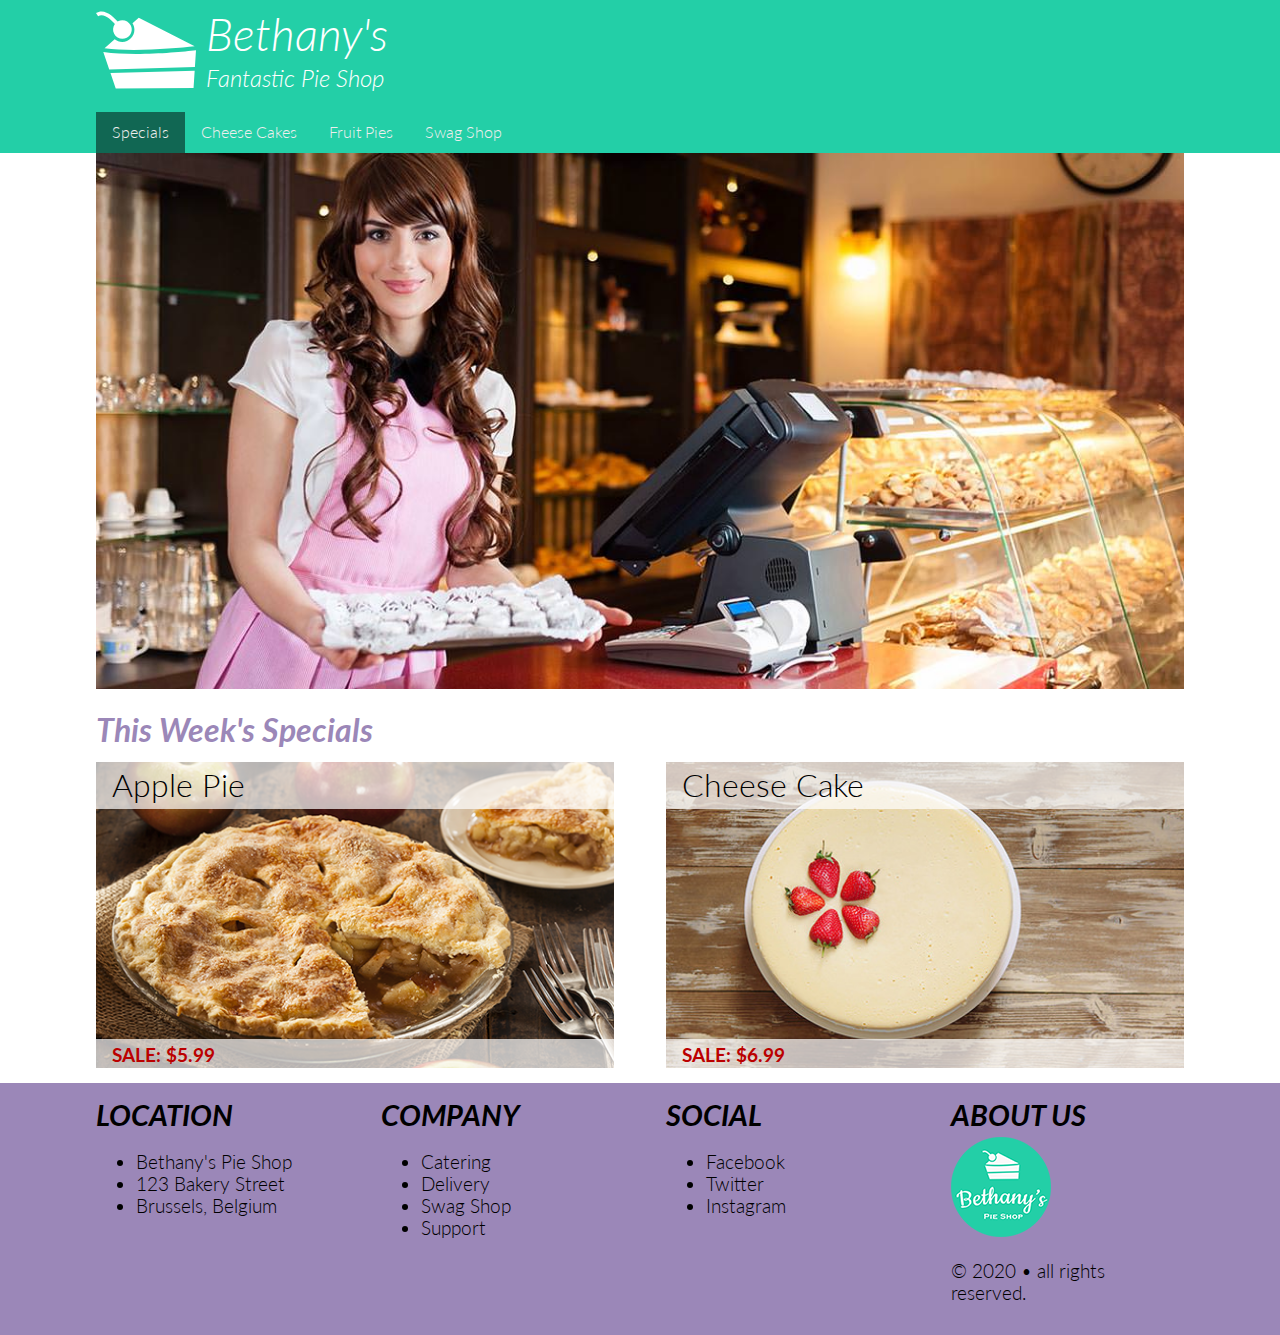
<file: creating-page-layouts/demo_2_sass/index.html>
<!doctype html>
<html lang="en">
<head>
    <meta charset="UTF-8">
    <meta name="viewport" content="width=device-width, initial-scale=1, maximum-scale=1">

    <link href="https://fonts.googleapis.com/css2?family=Lato:ital,wght@0,300;0,700;1,300&display=swap"
          rel="stylesheet">

    <link href="css/styles.css" rel="stylesheet">


    <title>Home | Bethany's Pie Shop</title>
</head>

<body>
<header>
    <div class="row limited">
        <section class="column small-12">
            <img src="images/logo.svg" alt="Bethany's Pie Shop Logo">
            <h1>Bethany's</h1>
            <h2>Fantastic Pie Shop</h2>
        </section>
    </div> <!-- end row -->
</header>

<nav class="clearfix">
    <div class="row limited">
        <button id="hamburgerBtn">&#9776;</button>
        <ul id="primaryNav">
            <li class="active"><a href="index.html">Specials</a></li>
            <li><a href="cheeseCakes.html">Cheese Cakes</a></li>
            <li><a href="fruitPies.html">Fruit Pies</a></li>
            <li><a href="#">Swag Shop</a></li>
        </ul>
    </div> <!-- end row -->
</nav>

<main class="clearfix">
    <div class="row limited">
        <section class="column small-12">
            <img src="images/hero.jpg" alt="Bethany at Work" width="1140" height="561">
        </section>
    </div><!-- end row -->

    <div class="row limited">
        <section class="column small-12">
            <h1>This Week's Specials</h1>
        </section>
    </div><!-- end row -->

    <div class="row limited">
        <section class="column small-12 medium-6 labeled">
            <h6>Apple Pie</h6>
            <img src="products/pie-apple.jpg" alt="apple pie">
            <p>SALE: $5.99</p>
        </section>
        <section class="column small-12 medium-6 labeled">
            <h6>Cheese Cake</h6>
            <img src="products/cake-plain.jpg" alt="apple pie">
            <p>SALE: $6.99</p>
        </section>
    </div><!-- end row -->


</main>

<footer class="clearfix">
    <div class="row limited">
        <section class="column small-12 medium-6 large-3">
            <h2>Location</h2>
            <ul>
                <li>Bethany's Pie Shop</li>
                <li>123 Bakery Street</li>
                <li>Brussels, Belgium</li>
            </ul>
        </section>
        <section class="column small-12 medium-6 large-3">
            <h2>Company</h2>
            <ul>
                <li>Catering</li>
                <li>Delivery</li>
                <li>Swag Shop</li>
                <li>Support</li>
            </ul>
        </section>
        <section class="column small-12 medium-6 large-3">
            <h2>Social</h2>
            <ul>
                <li>Facebook</li>
                <li>Twitter</li>
                <li>Instagram</li>
            </ul>
        </section>
        <section class="column small-12 medium-6 large-3">
            <h2>About Us</h2>
            <img src="images/logo2.png" alt="logo">
            <p>&copy; 2020 &bull; all rights reserved.</p>
        </section>
    </div> <!-- end row -->
</footer>

<script src="js/menuToggle.js"></script>

</body>
</html>
</file>
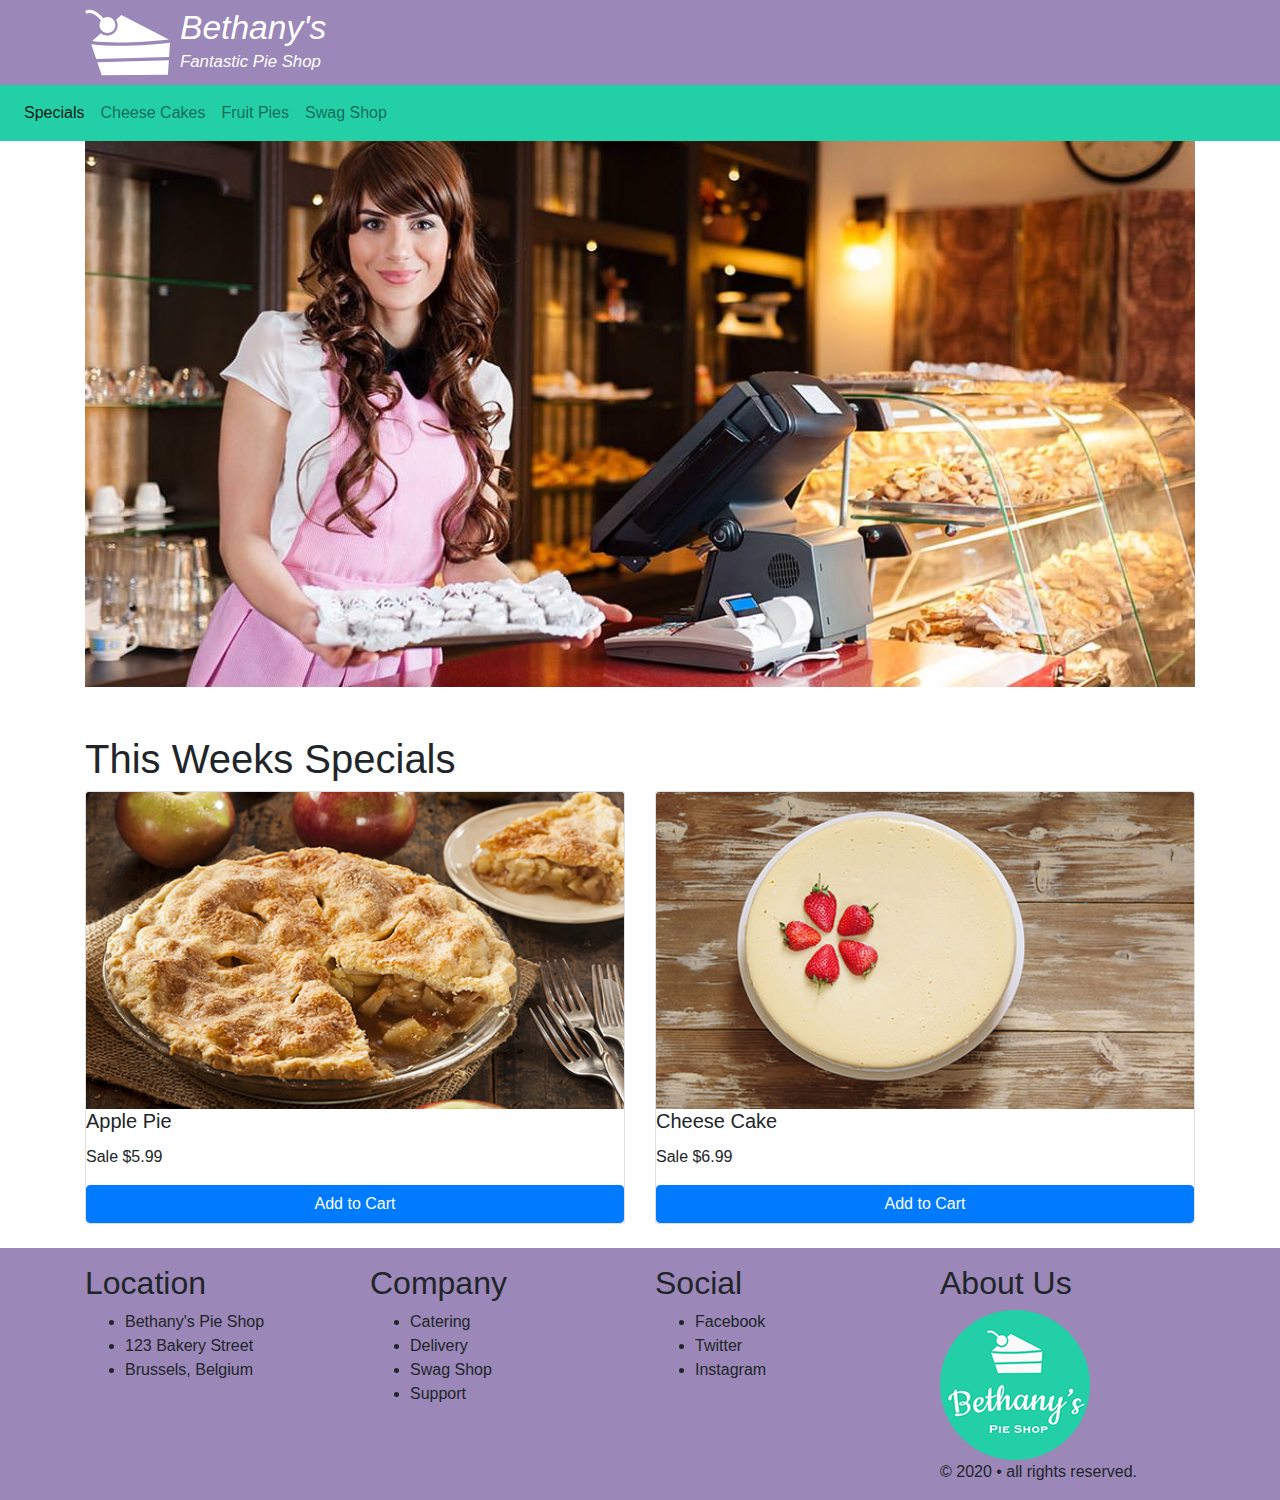
<file: creating-page-layouts/demo_3_bootstrap/index.html>
<!doctype html>
<html lang="en">
<head>
    <!-- Required meta tags -->
    <meta charset="utf-8">
    <meta name="viewport" content="width=device-width, initial-scale=1, shrink-to-fit=no">

    <!-- Bootstrap CSS -->
    <link rel="stylesheet"  href="css/bootstrap.min.css">
    <link rel="stylesheet"  href="css/mystyles.css">
    
    <title>BootStrap Pie Shop</title>
</head>
    
<body>
<header>
<div class="container">
    <div class="row">
        <div class="col-12">
            <img src="images/cake.svg" alt="Bethany's Pie Shop Logo">
            <h1>Bethany's</h1>
            <h2>Fantastic Pie Shop</h2>
        </div> <!-- end column -->
    </div> <!-- end row -->
</div> <!-- end container -->
</header>

      
<nav class="navbar navbar-expand-sm navbar-light bg-light">

  <button class="navbar-toggler" type="button" data-toggle="collapse" data-target="#navbarNav" aria-controls="navbarNav" aria-expanded="false" aria-label="Toggle navigation">
    <span class="navbar-toggler-icon"></span>
  </button>
  <div class="collapse navbar-collapse" id="navbarNav">
    <ul class="navbar-nav">
      <li class="nav-item active">
        <a class="nav-link" href="index.html">Specials</a>
      </li>
      <li class="nav-item">
        <a class="nav-link" href="#">Cheese Cakes</a>
      </li>
      <li class="nav-item">
        <a class="nav-link" href="fruitPie.html">Fruit Pies</a>
      </li>
      <li class="nav-item">
        <a class="nav-link" href="#">Swag Shop</a>
      </li>
    </ul>
  </div>
</nav>
      
      
<main>
    
<div class="container">
    <div class="row">
        <div class="col-12">
            <img src="images/hero.jpg" class="img-fluid">
        </div> <!-- end column -->
    </div> <!-- end row -->
</div> <!-- end container -->

    
    
<div class="container mt-5">
    <div class="row">
        <div class="col-12">
            <h1>This Weeks Specials</h1>
        </div> <!-- end column -->
    </div> <!-- end row -->
</div> <!-- end container -->

    
    
<div class="container">    
<div class="card-deck">
    <div class="card">
    <img src="products/pie-apple.jpg" class="card-img-top" alt="...">
        <h5 class="card-title">Apple Pie</h5>
        <p class="card-text">Sale $5.99</p>
        <a href="#" class="btn btn-primary">Add to Cart</a>
    </div><!-- end card -->
    
 <div class="card">
    <img src="products/cake-plain.jpg" class="card-img-top" alt="...">
        <h5 class="card-title">Cheese Cake</h5>
        <p class="card-text">Sale $6.99</p>
        <a href="#" class="btn btn-primary">Add to Cart</a>
  </div><!-- end card -->
</div> <!-- end card deck -->
</div> <!-- end container -->
    

    

    
    
    
    
    
    
    
    
    
    
    
    
    
    
    
    
    
    
</main>

<footer>
<div class="container mt-4 pt-3">
  <div class="row">
    <div class="col-12 col-md-6 col-xl-3">
        <h2>Location</h2>
        <ul>
        <li>Bethany's Pie Shop</li>
        <li>123 Bakery Street</li> 
        <li>Brussels, Belgium</li>
        </ul>
    </div> <!-- end column -->
      <div class="col-12 col-md-6 col-xl-3">
        <h2>Company</h2>
        <ul>
        <li>Catering</li>
        <li>Delivery</li> 
        <li>Swag Shop</li>
        <li>Support</li>
        </ul>
    </div> <!-- end column -->
      <div class="col-12 col-md-6 col-xl-3">
        <h2>Social</h2>
        <ul>
        <li>Facebook</li>
        <li>Twitter</li> 
        <li>Instagram</li>
        </ul>
    </div> <!-- end column -->
      <div class="col-12 col-md-6 col-xl-3">
        <h2>About Us</h2>
        <img src="images/bethanylogo.png" alt="logo">
        <p>&copy; 2020 &bull; all rights reserved.</p>
    </div> <!-- end column -->
  </div><!-- end row -->
</div><!-- end container -->
</footer>
    


<!-- jQuery first then Bootstrap JS -->
<script src="https://code.jquery.com/jquery-3.5.1.slim.min.js" integrity="sha256-4+XzXVhsDmqanXGHaHvgh1gMQKX40OUvDEBTu8JcmNs=" crossorigin="anonymous"></script>
<script src="js/bootstrap.bundle.min.js"></script>    
    
      </body>
</html>
</file>
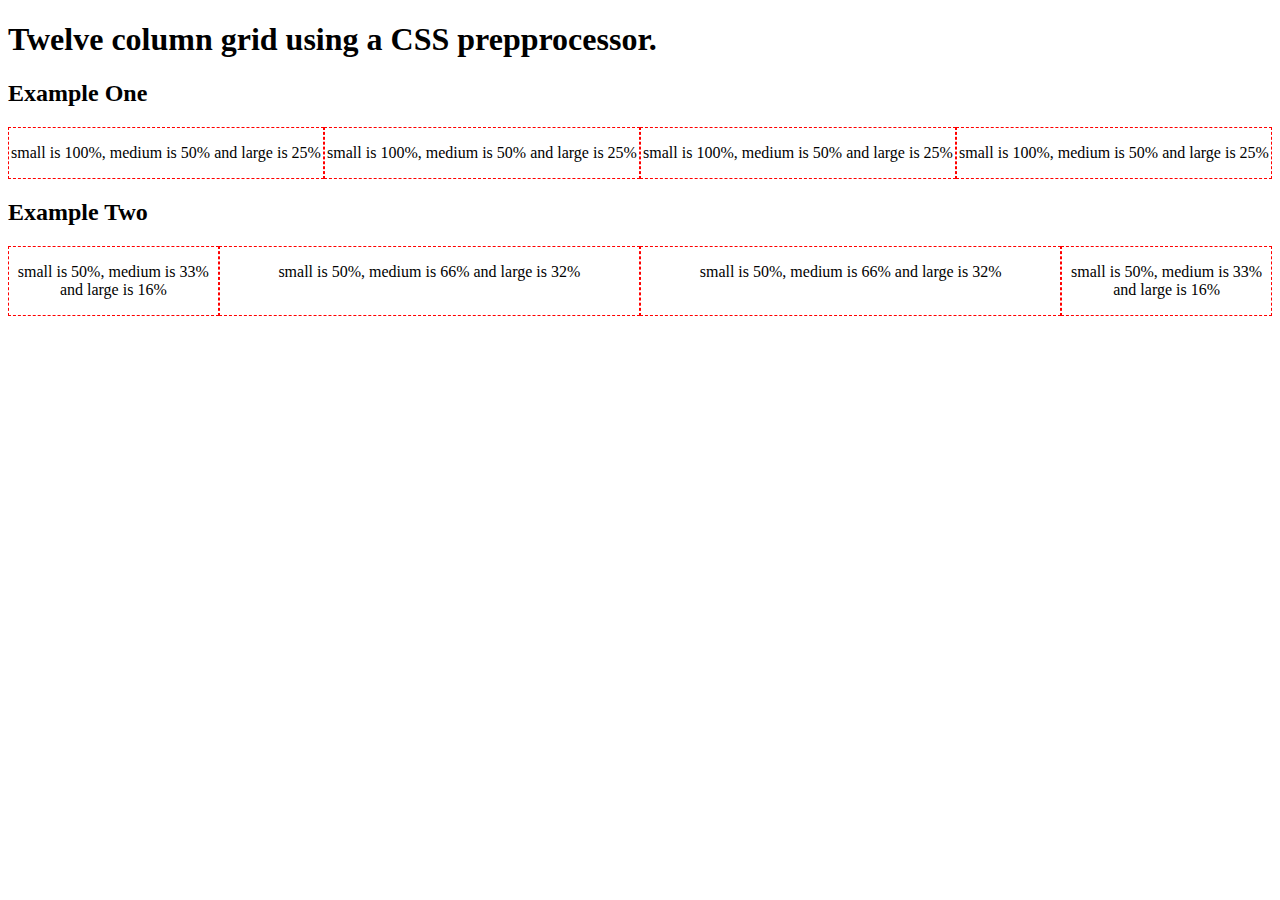
<file: creating-page-layouts/demo_4_automate_grid_class_with_sass_loop/index.html>
<!doctype html>
<html lang="en">
<head>
<meta charset="UTF-8">
    <meta name="viewport" content="width=device-width, initial-scale=1, maximum-scale=1">
    
    <link href="css/styles.css" rel="stylesheet">
    
<title>12 Column Grid</title>
</head>

<body>
<header class="clearfix">

</header>

<nav>

</nav>

<main>
    <h1>Twelve column grid using a CSS prepprocessor.</h1>
    <h2>Example One</h2>
    <div class="row">
        <div class="column small-12 medium-6 large-3">
            <p>small is 100%, medium is 50% and large is 25%</p>
        </div><!-- end column -->
        <div class="column small-12 medium-6 large-3">
            <p>small is 100%, medium is 50% and large is 25%</p>
        </div><!-- end column -->
        <div class="column small-12 medium-6 large-3">
            <p>small is 100%, medium is 50% and large is 25%</p>
        </div><!-- end column -->
        <div class="column small-12 medium-6 large-3">
            <p>small is 100%, medium is 50% and large is 25%</p>
        </div><!-- end column -->
    </div><!-- end row -->

    <h2>Example Two</h2>
    <div class="row">
        <div class="column small-6 medium-4 large-2">
            <p>small is 50%, medium is 33% and large is 16%</p>
        </div><!-- end column -->
        <div class="column small-6 medium-8 large-4">
            <p>small is 50%, medium is 66% and large is 32%</p>
        </div><!-- end column -->
        
        <div class="column small-6 medium-8 large-4">
            <p>small is 50%, medium is 66% and large is 32%</p>
        </div><!-- end column -->
        <div class="column small-6 medium-4 large-2">
            <p>small is 50%, medium is 33% and large is 16%</p>
        </div><!-- end column -->
    </div><!-- end row -->

</main>

<footer>

</footer>
    

    
</body>
</html>
</file>
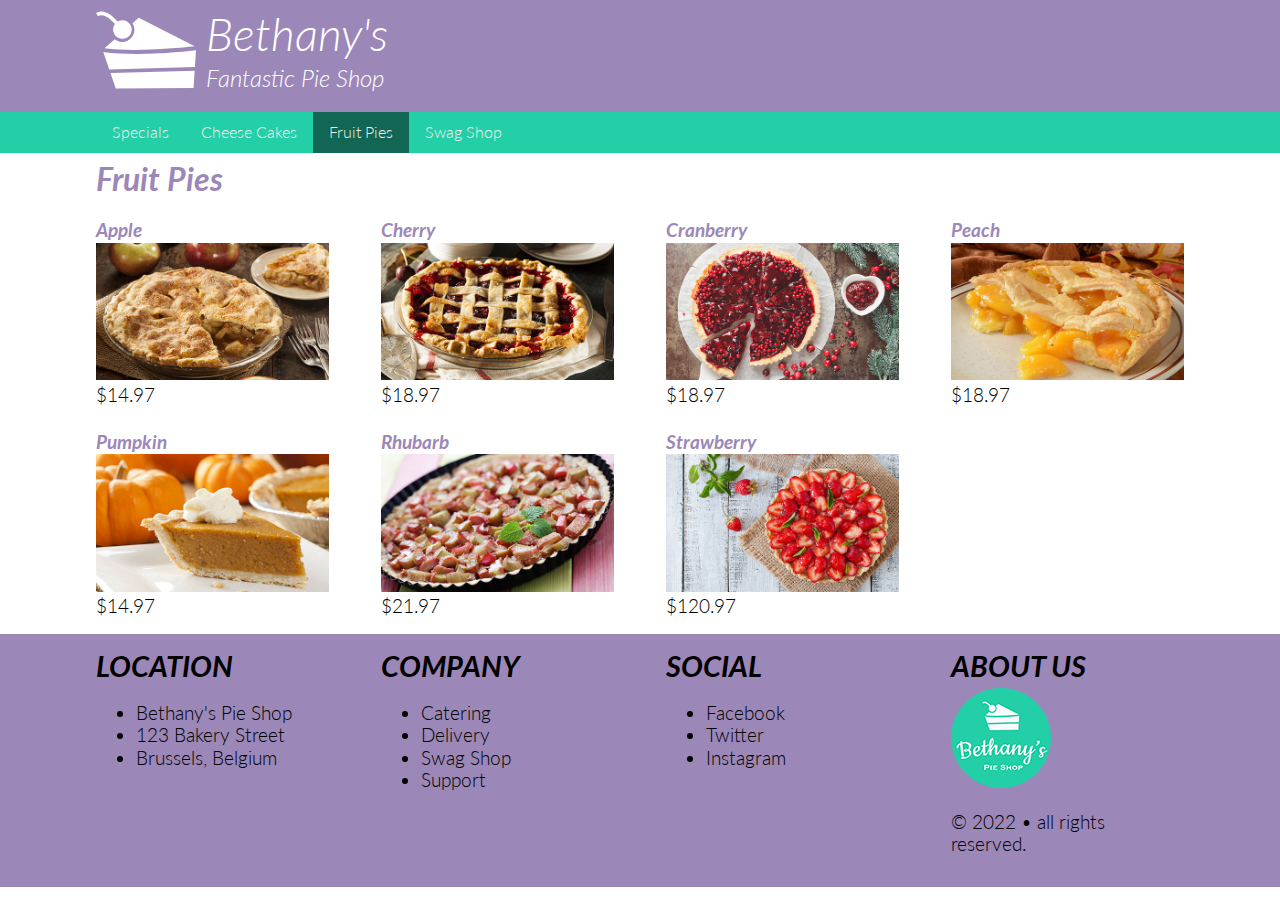
<file: creating-page-layouts/demo_2/fruitPies.html>
<!doctype html>
<html lang="en">
<head>
    <meta charset="UTF-8">
    <meta name="viewport" content="width=device-width, initial-scale=1, maximum-scale=1">

    <link href="https://fonts.googleapis.com/css2?family=Lato:ital,wght@0,300;0,700;1,300&display=swap"
          rel="stylesheet">

    <link href="css/styles.css" rel="stylesheet">
    <title>Home | Bethany's Pie Shop</title>
</head>

<body>
<header class="clearfix">
    <div class="row limited">
        <section class="column small-12">
            <img src="images/logo.svg" alt="Bethany's Pie Shop Logo">
            <h1>Bethany's</h1>
            <h2>Fantastic Pie Shop</h2>
        </section>
    </div> <!-- end row -->
</header>

<nav class="clearfix">
    <div class="row limited">
        <button id="hamburgerBtn">&#9776;</button>
        <ul id="primaryNav">
            <li><a href="index.html">Specials</a></li>
            <li><a href="cheeseCakes.html">Cheese Cakes</a></li>
            <li class="active"><a href="fruitPies.html">Fruit Pies</a></li>
            <li><a href="#">Swag Shop</a></li>
        </ul>
    </div> <!-- end row -->
</nav>

<main class="clearfix">


    <div class="row limited">
        <section class="column small-12">
            <h1>Fruit Pies</h1>
        </section>
    </div><!-- end row -->


    <div class="row limited">
        <section class="column small-6 medium-4 large-3">
            <h3>Apple</h3>
            <img src="products/pie-apple.jpg" alt="apple pie">
            <p>$14.97</p>
        </section>
        <section class="column small-6 medium-4 large-3">
            <h3>Cherry</h3>
            <img src="products/pie-cherry.jpg" alt="blueberry pie">
            <p>$18.97</p>
        </section>
        <section class="column small-6 medium-4 large-3">
            <h3>Cranberry</h3>
            <img src="products/pie-cranberry.jpg" alt="cranberry cheesecake">
            <p>$18.97</p>
        </section>
        <section class="column small-6 medium-4 large-3">
            <h3>Peach</h3>
            <img src="products/pie-peach.jpg" alt="cranberry cheesecake">
            <p>$18.97</p>
        </section>
        <section class="column small-6 medium-4 large-3">
            <h3>Pumpkin</h3>
            <img src="products/pie-pumpkin.jpg" alt="cranberry cheesecake">
            <p>$14.97</p>
        </section>
        <section class="column small-6 medium-4 large-3">
            <h3>Rhubarb</h3>
            <img src="products/pie-rhubarb.jpg" alt="cranberry cheesecake">
            <p>$21.97</p>
        </section>
        <section class="column small-6 medium-4 large-3">
            <h3>Strawberry</h3>
            <img src="products/pie-strawberry.jpg" alt="cranberry cheesecake">
            <p>$120.97</p>
        </section>


    </div> <!-- end row -->

</main>

<footer class="clearfix">
    <div class="row limited">
        <section class="column small-12 medium-6 large-3">
            <h2>Location</h2>
            <ul>
                <li>Bethany's Pie Shop</li>
                <li>123 Bakery Street</li>
                <li>Brussels, Belgium</li>
            </ul>
        </section>
        <section class="column small-12 medium-6 large-3">
            <h2>Company</h2>
            <ul>
                <li>Catering</li>
                <li>Delivery</li>
                <li>Swag Shop</li>
                <li>Support</li>
            </ul>
        </section>
        <section class="column small-12 medium-6 large-3">
            <h2>Social</h2>
            <ul>
                <li>Facebook</li>
                <li>Twitter</li>
                <li>Instagram</li>
            </ul>
        </section>
        <section class="column small-12 medium-6 large-3">
            <h2>About Us</h2>
            <img src="images/logo2.png" alt="logo">
            <p>&copy; 2022 &bull; all rights reserved.</p>
        </section>
    </div> <!-- end row -->
</footer>

<script src="js/menuToggle.js"></script>

</body>
</html>
</file>
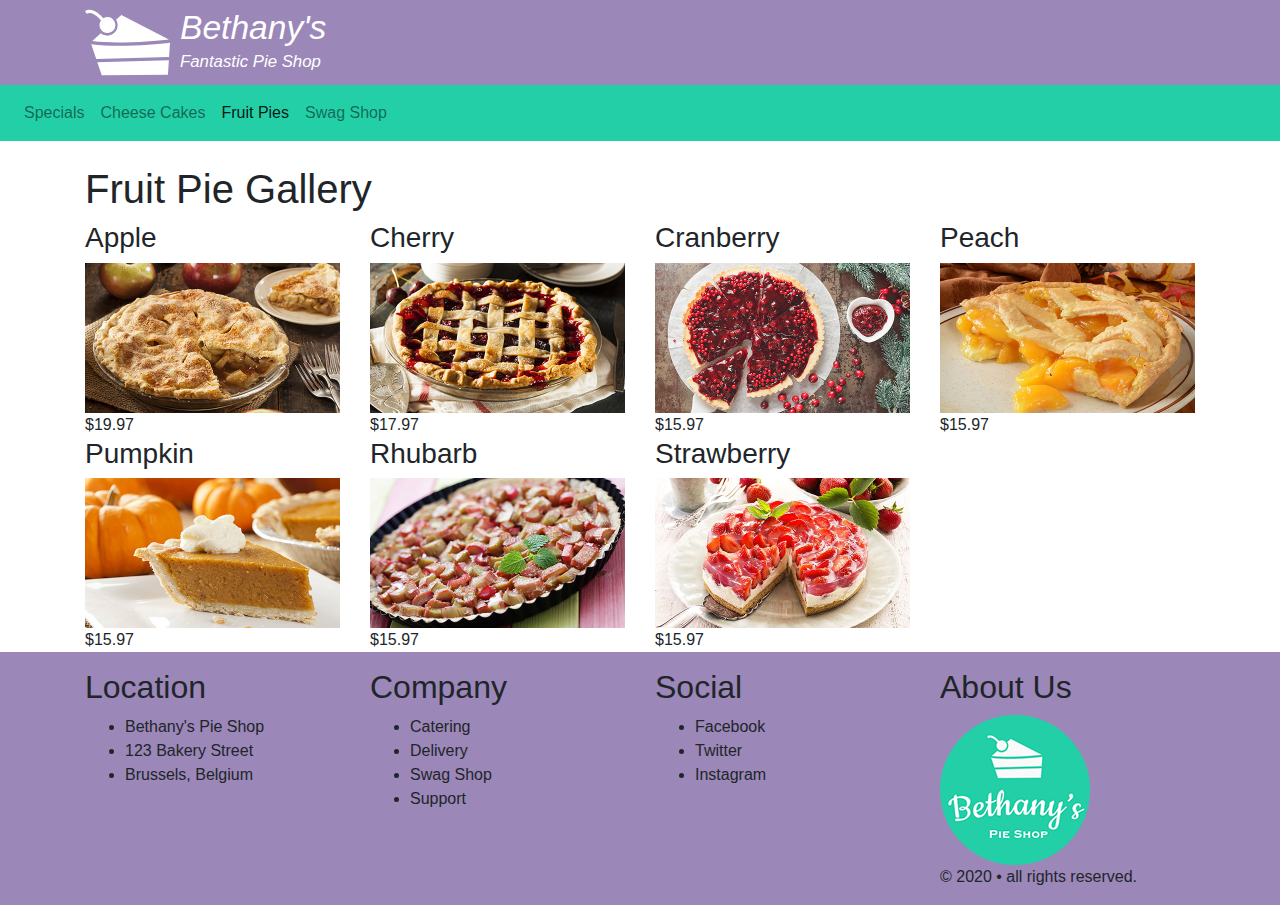
<file: creating-page-layouts/demo_3_bootstrap/fruitPie.html>
<!doctype html>
<html lang="en">
<head>
    <!-- Required meta tags -->
    <meta charset="utf-8">
    <meta name="viewport" content="width=device-width, initial-scale=1, shrink-to-fit=no">

    <!-- Bootstrap CSS -->
    <link rel="stylesheet"  href="css/bootstrap.min.css">
    <link rel="stylesheet"  href="css/mystyles.css">
    <title>BootStrap Pie Shop</title>
</head>
    
<body>
<header>
<div class="container">
    <div class="row">
        <div class="col-12">
            <img src="images/cake.svg" alt="Bethany's Pie Shop Logo">
            <h1>Bethany's</h1>
            <h2>Fantastic Pie Shop</h2>
        </div> <!-- end column -->
    </div> <!-- end row -->
</div> <!-- end container -->
</header>

      
<nav class="navbar navbar-expand-md navbar-light" style="background-color: #23cfa7;">
    <button class="navbar-toggler" type="button" data-toggle="collapse" data-target="#navbarSupportedContent" aria-controls="navbarSupportedContent" aria-expanded="false" aria-label="Toggle navigation">
        <span class="navbar-toggler-icon"></span>
    </button>

    <div class="collapse navbar-collapse" id="navbarSupportedContent">
        <ul class="navbar-nav mr-auto">
        <li class="nav-item"><a class="nav-link" href="index.html">Specials</a></li>
        <li class="nav-item"><a class="nav-link" href="#">Cheese Cakes</a></li>
        <li class="nav-item active"><a class="nav-link" href="fruitPie.html">Fruit Pies</a></li>
        <li class="nav-item"><a class="nav-link" href="#">Swag Shop</a></li>
        </ul>
    </div> <!-- end collapse -->
</nav>
      
      
<main>
    
<div class="container mt-4">    
<div class="row">
    <div class="col-12">
        <h1>Fruit Pie Gallery</h1>
     </div><!-- end column -->   
        
  <div class="col-6 col-md-4 col-xl-3">
    <div class="thumbnail">
        <h3>Apple</h3>
        <img src="products/pie-apple.jpg" alt="" class="img-fluid">
        <div class="caption">$19.97</div>
    </div><!-- end thumbnail -->
  </div><!-- end column -->
    
      <div class="col-6 col-md-4 col-xl-3">
    <div class="thumbnail">
        <h3>Cherry</h3>
        <img src="products/pie-cherry.jpg" alt="" class="img-fluid">
        <div class="caption">$17.97</div>
    </div><!-- end thumbnail -->
  </div><!-- end column -->
    
      <div class="col-6 col-md-4 col-xl-3">
    <div class="thumbnail">
        <h3>Cranberry</h3>
        <img src="products/pie-cranberry.jpg" alt="" class="img-fluid">
        <div class="caption">$15.97</div>
    </div><!-- end thumbnail -->
  </div><!-- end column -->
    
    <div class="col-6 col-md-4 col-xl-3">
    <div class="thumbnail">
        <h3>Peach</h3>
        <img src="products/pie-peach.jpg" alt="" class="img-fluid">
        <div class="caption">$15.97</div>
    </div><!-- end thumbnail -->
  </div><!-- end column -->
    
    <div class="col-6 col-md-4 col-xl-3">
    <div class="thumbnail">
        <h3>Pumpkin</h3>
        <img src="products/pie-pumpkin.jpg" alt="" class="img-fluid">
        <div class="caption">$15.97</div>
    </div><!-- end thumbnail -->
  </div><!-- end column -->
    
    <div class="col-6 col-md-4 col-xl-3">
    <div class="thumbnail">
        <h3>Rhubarb</h3>
        <img src="products/pie-rhubarb.jpg" alt="" class="img-fluid">
        <div class="caption">$15.97</div>
    </div><!-- end thumbnail -->
  </div><!-- end column -->
    
    <div class="col-6 col-md-4 col-xl-3">
    <div class="thumbnail">
        <h3>Strawberry</h3>
        <img src="products/cake-strawberry.jpg" alt="" class="img-fluid">
        <div class="caption">$15.97</div>
    </div><!-- end thumbnail -->
  </div><!-- end column -->
    
</div><!-- end row -->    
</div><!-- end container -->   
    
    
    
    
    
    
    
    
    
    
    
    
    
    
    
    
    
    
</main>

<footer>
<div class="container pt-3">
  <div class="row">
    <div class="col col-12 col-md-6 col-xl-3">
        <h2>Location</h2>
        <ul>
        <li>Bethany's Pie Shop</li>
        <li>123 Bakery Street</li> 
        <li>Brussels, Belgium</li>
        </ul>
    </div> <!-- end column -->
      <div class="col col-12 col-md-6 col-xl-3">
        <h2>Company</h2>
        <ul>
        <li>Catering</li>
        <li>Delivery</li> 
        <li>Swag Shop</li>
        <li>Support</li>
        </ul>
    </div> <!-- end column -->
      <div class="col col-12 col-md-6 col-xl-3">
        <h2>Social</h2>
        <ul>
        <li>Facebook</li>
        <li>Twitter</li> 
        <li>Instagram</li>
        </ul>
    </div> <!-- end column -->
      <div class="col col-12 col-md-6 col-xl-3">
        <h2>About Us</h2>
        <img src="images/bethanylogo.png" alt="logo">
        <p>&copy; 2020 &bull; all rights reserved.</p>
    </div> <!-- end column -->
  </div><!-- end row -->
</div><!-- end container -->
</footer>
    

    <!-- Optional JavaScript -->
    <!-- jQuery first then Bootstrap JS -->
    <script src="https://code.jquery.com/jquery-3.3.1.slim.min.js" integrity="sha384-q8i/X+965DzO0rT7abK41JStQIAqVgRVzpbzo5smXKp4YfRvH+8abtTE1Pi6jizo" crossorigin="anonymous"></script>
    <script src="js/bootstrap.bundle.min.js"></script>
      </body>
</html>
</file>
<file: creating-page-layouts/demo_3_bootstrap/css/mystyles.css>
header {
    background-color: #9b87b8;
}
header h1, header h2 {
    margin: 0;
    color: #fff; 
    font-weight: 300;
    font-style: italic;
}
header h1 { 
	padding: .5rem 0 0 0; 
	font-size: 2.1rem;
}
header h2{
	padding: .2rem 0 0 0; 
	font-size:1.05rem;    
}
header img {
    float: left; 
    height: 85px;
    padding-right: 10px; 
    
}


.bg-light {background-color: #23cfa7!important;}

footer {
    background-color: #9b87b8;
}
</file>
<file: creating-page-layouts/demo_4_automate_grid_class_with_sass_loop/css/styles.css>
html {
  -webkit-text-size-adjust: 100%;
  -ms-text-size-adjust: 100%; }

* {
  -moz-box-sizing: border-box;
  -webkit-box-sizing: border-box;
  box-sizing: border-box; }

p {
  text-align: center; }

/* 12 COLUMN GRID SYSTEM */
.row {
  display: flex;
  flex-wrap: wrap; }

.column {
  border: dashed red 1px; }

.small-1 {
  flex-basis: 8.3333333333%; }

.small-2 {
  flex-basis: 16.6666666667%; }

.small-3 {
  flex-basis: 25%; }

.small-4 {
  flex-basis: 33.3333333333%; }

.small-5 {
  flex-basis: 41.6666666667%; }

.small-6 {
  flex-basis: 50%; }

.small-7 {
  flex-basis: 58.3333333333%; }

.small-8 {
  flex-basis: 66.6666666667%; }

.small-9 {
  flex-basis: 75%; }

.small-10 {
  flex-basis: 83.3333333333%; }

.small-11 {
  flex-basis: 91.6666666667%; }

.small-12 {
  flex-basis: 100%; }

@media only screen and (min-width: 768px) {
  /* 12 COLUMN GRID SYSTEM */
  .medium-1 {
    flex-basis: 8.3333333333%; }

  .medium-2 {
    flex-basis: 16.6666666667%; }

  .medium-3 {
    flex-basis: 25%; }

  .medium-4 {
    flex-basis: 33.3333333333%; }

  .medium-5 {
    flex-basis: 41.6666666667%; }

  .medium-6 {
    flex-basis: 50%; }

  .medium-7 {
    flex-basis: 58.3333333333%; }

  .medium-8 {
    flex-basis: 66.6666666667%; }

  .medium-9 {
    flex-basis: 75%; }

  .medium-10 {
    flex-basis: 83.3333333333%; }

  .medium-11 {
    flex-basis: 91.6666666667%; }

  .medium-12 {
    flex-basis: 100%; } }
/* end of media query */
@media only screen and (min-width: 1140px) {
  /* 12 COLUMN GRID SYSTEM */
  .large-1 {
    flex-basis: 8.3333333333%; }

  .large-2 {
    flex-basis: 16.6666666667%; }

  .large-3 {
    flex-basis: 25%; }

  .large-4 {
    flex-basis: 33.3333333333%; }

  .large-5 {
    flex-basis: 41.6666666667%; }

  .large-6 {
    flex-basis: 50%; }

  .large-7 {
    flex-basis: 58.3333333333%; }

  .large-8 {
    flex-basis: 66.6666666667%; }

  .large-9 {
    flex-basis: 75%; }

  .large-10 {
    flex-basis: 83.3333333333%; }

  .large-11 {
    flex-basis: 91.6666666667%; }

  .large-12 {
    flex-basis: 100%; } }
/* end of media query */
</file>
<file: creating-page-layouts/demo_2_sass/css/styles.css>
/*! normalize.css v8.0.1 | MIT License | github.com/necolas/normalize.css */
/* Document
   ========================================================================== */
/**
 * 1. Correct the line height in all browsers.
 * 2. Prevent adjustments of font size after orientation changes in iOS.
 */
html {
  line-height: 1.15;
  /* 1 */
  -webkit-text-size-adjust: 100%;
  /* 2 */
}

/* Sections
   ========================================================================== */
/**
 * Remove the margin in all browsers.
 */
body {
  margin: 0;
}

/**
 * Render the `main` element consistently in IE.
 */
main {
  display: block;
}

/**
 * Correct the font size and margin on `h1` elements within `section` and
 * `article` contexts in Chrome, Firefox, and Safari.
 */
h1 {
  font-size: 2em;
  margin: 0.67em 0;
}

/* Grouping content
   ========================================================================== */
/**
 * 1. Add the correct box sizing in Firefox.
 * 2. Show the overflow in Edge and IE.
 */
hr {
  box-sizing: content-box;
  /* 1 */
  height: 0;
  /* 1 */
  overflow: visible;
  /* 2 */
}

/**
 * 1. Correct the inheritance and scaling of font size in all browsers.
 * 2. Correct the odd `em` font sizing in all browsers.
 */
pre {
  font-family: monospace, monospace;
  /* 1 */
  font-size: 1em;
  /* 2 */
}

/* Text-level semantics
   ========================================================================== */
/**
 * Remove the gray background on active links in IE 10.
 */
a {
  background-color: transparent;
}

/**
 * 1. Remove the bottom border in Chrome 57-
 * 2. Add the correct text decoration in Chrome, Edge, IE, Opera, and Safari.
 */
abbr[title] {
  border-bottom: none;
  /* 1 */
  text-decoration: underline;
  /* 2 */
  text-decoration: underline dotted;
  /* 2 */
}

/**
 * Add the correct font weight in Chrome, Edge, and Safari.
 */
b,
strong {
  font-weight: bolder;
}

/**
 * 1. Correct the inheritance and scaling of font size in all browsers.
 * 2. Correct the odd `em` font sizing in all browsers.
 */
code,
kbd,
samp {
  font-family: monospace, monospace;
  /* 1 */
  font-size: 1em;
  /* 2 */
}

/**
 * Add the correct font size in all browsers.
 */
small {
  font-size: 80%;
}

/**
 * Prevent `sub` and `sup` elements from affecting the line height in
 * all browsers.
 */
sub,
sup {
  font-size: 75%;
  line-height: 0;
  position: relative;
  vertical-align: baseline;
}

sub {
  bottom: -0.25em;
}

sup {
  top: -0.5em;
}

/* Embedded content
   ========================================================================== */
/**
 * Remove the border on images inside links in IE 10.
 */
img {
  border-style: none;
}

/* Forms
   ========================================================================== */
/**
 * 1. Change the font styles in all browsers.
 * 2. Remove the margin in Firefox and Safari.
 */
button,
input,
optgroup,
select,
textarea {
  font-family: inherit;
  /* 1 */
  font-size: 100%;
  /* 1 */
  line-height: 1.15;
  /* 1 */
  margin: 0;
  /* 2 */
}

/**
 * Show the overflow in IE.
 * 1. Show the overflow in Edge.
 */
button,
input {
  /* 1 */
  overflow: visible;
}

/**
 * Remove the inheritance of text transform in Edge, Firefox, and IE.
 * 1. Remove the inheritance of text transform in Firefox.
 */
button,
select {
  /* 1 */
  text-transform: none;
}

/**
 * Correct the inability to style clickable types in iOS and Safari.
 */
button,
[type=button],
[type=reset],
[type=submit] {
  -webkit-appearance: button;
}

/**
 * Remove the inner border and padding in Firefox.
 */
button::-moz-focus-inner,
[type=button]::-moz-focus-inner,
[type=reset]::-moz-focus-inner,
[type=submit]::-moz-focus-inner {
  border-style: none;
  padding: 0;
}

/**
 * Restore the focus styles unset by the previous rule.
 */
button:-moz-focusring,
[type=button]:-moz-focusring,
[type=reset]:-moz-focusring,
[type=submit]:-moz-focusring {
  outline: 1px dotted ButtonText;
}

/**
 * Correct the padding in Firefox.
 */
fieldset {
  padding: 0.35em 0.75em 0.625em;
}

/**
 * 1. Correct the text wrapping in Edge and IE.
 * 2. Correct the color inheritance from `fieldset` elements in IE.
 * 3. Remove the padding so developers are not caught out when they zero out
 *    `fieldset` elements in all browsers.
 */
legend {
  box-sizing: border-box;
  /* 1 */
  color: inherit;
  /* 2 */
  display: table;
  /* 1 */
  max-width: 100%;
  /* 1 */
  padding: 0;
  /* 3 */
  white-space: normal;
  /* 1 */
}

/**
 * Add the correct vertical alignment in Chrome, Firefox, and Opera.
 */
progress {
  vertical-align: baseline;
}

/**
 * Remove the default vertical scrollbar in IE 10+.
 */
textarea {
  overflow: auto;
}

/**
 * 1. Add the correct box sizing in IE 10.
 * 2. Remove the padding in IE 10.
 */
[type=checkbox],
[type=radio] {
  box-sizing: border-box;
  /* 1 */
  padding: 0;
  /* 2 */
}

/**
 * Correct the cursor style of increment and decrement buttons in Chrome.
 */
[type=number]::-webkit-inner-spin-button,
[type=number]::-webkit-outer-spin-button {
  height: auto;
}

/**
 * 1. Correct the odd appearance in Chrome and Safari.
 * 2. Correct the outline style in Safari.
 */
[type=search] {
  -webkit-appearance: textfield;
  /* 1 */
  outline-offset: -2px;
  /* 2 */
}

/**
 * Remove the inner padding in Chrome and Safari on macOS.
 */
[type=search]::-webkit-search-decoration {
  -webkit-appearance: none;
}

/**
 * 1. Correct the inability to style clickable types in iOS and Safari.
 * 2. Change font properties to `inherit` in Safari.
 */
::-webkit-file-upload-button {
  -webkit-appearance: button;
  /* 1 */
  font: inherit;
  /* 2 */
}

/* Interactive
   ========================================================================== */
/*
 * Add the correct display in Edge, IE 10+, and Firefox.
 */
details {
  display: block;
}

/*
 * Add the correct display in all browsers.
 */
summary {
  display: list-item;
}

/* Misc
   ========================================================================== */
/**
 * Add the correct display in IE 10+.
 */
template {
  display: none;
}

/**
 * Add the correct display in IE 10.
 */
[hidden] {
  display: none;
}

html {
  -webkit-text-size-adjust: 100%;
  -ms-text-size-adjust: 100%;
}

* {
  -moz-box-sizing: border-box;
  -webkit-box-sizing: border-box;
  box-sizing: border-box;
}

body {
  font-family: "Lato", sans-serif;
  font-size: 16px;
  font-weight: 300;
}

/* GRID */
.row {
  clear: both;
}

.limited {
  max-width: 1140px;
  margin: auto;
}

.column {
  float: left;
  padding: 0 2vw;
  margin: 0 0 0.75rem 0;
}

.small-12 {
  width: 100%;
}

.small-6 {
  width: 50%;
}

/* header rules */
header {
  background-color: #9b87b8;
}

header img {
  float: left;
  height: 85px;
  padding-right: 10px;
}

header h1, header h2 {
  margin: 0;
  color: #fff;
  font-weight: 300;
  font-style: italic;
}

header h1 {
  padding: 0.5rem 0 0 0;
  font-size: 1.95rem;
}

header h2 {
  padding: 0.2rem 0 0 0;
  font-size: 1.05rem;
}

/* navigation rules */
button#hamburgerBtn {
  background: none;
  border: none;
  color: #fff;
  font-size: 2.4rem;
  cursor: pointer;
  padding: 0 30px 0 2vw;
}

nav {
  background-color: #23cfa7;
}

nav ul {
  margin: 0;
  padding: 0;
}

nav li {
  list-style-type: none;
}

nav a {
  display: block;
  padding: 0.8rem 0;
  color: #eee;
  text-align: center;
  text-decoration: none;
}

nav li.active {
  background-color: rgba(0, 0, 0, 0.5);
}

nav a:hover {
  background-color: rgba(0, 0, 0, 0.2);
}

nav ul.open {
  display: block;
}

nav ul {
  display: none;
}

main img {
  width: 100%;
  height: auto;
}

main h1, main h3 {
  color: #9b87b8;
  font-style: italic;
  margin: 0.5rem 0 0.1rem 0;
}

main h1 {
  font-size: 2rem;
}

main h3 {
  font-size: 1.2rem;
}

main p {
  font-size: 1.2rem;
  margin: 0 0 0.3rem 0;
}

.labeled {
  position: relative;
}

.labeled h6, .labeled p {
  position: absolute;
  background-color: rgba(255, 255, 255, 0.7);
  margin: 0;
  width: 100%;
  padding: 0.3rem 1rem;
}

.labeled h6 {
  top: 0;
  font-size: 2rem;
  font-weight: 300;
}

.labeled p {
  bottom: 0;
  font-weight: 700;
  color: #b00;
}

footer {
  background-color: #9b87b8;
  font-size: 1.2rem;
}

footer h2 {
  font-style: italic;
  text-transform: uppercase;
  margin: 1rem 0 0.3rem 0;
}

.clearfix:after {
  content: "";
  display: table;
  clear: both;
}

@media only screen and (min-width: 768px) {
  header h1 {
    font-size: 2.85rem;
  }

  header h2 {
    font-size: 1.5rem;
  }

  header img {
    height: 100px;
  }

  .medium-6 {
    width: 50%;
  }

  .medium-4 {
    width: 33.33333333%;
  }

  nav button {
    display: none;
  }

  nav ul {
    display: block;
  }

  nav li {
    width: 25%;
    float: left;
  }
}
/* end of media query */
@media only screen and (min-width: 1140px) {
  .large-3 {
    width: 25%;
  }

  nav ul {
    margin-left: 2vw;
  }

  nav li {
    width: auto;
  }

  nav a {
    padding: 0.7rem 1rem;
  }
}
/* end of media query */

/*# sourceMappingURL=styles.css.map */
</file>
<file: creating-page-layouts/demo_2/css/styles.css>
/*! normalize.css v8.0.1 | MIT License | github.com/necolas/normalize.css */
/* Document
   ========================================================================== */
/**
 * 1. Correct the line height in all browsers.
 * 2. Prevent adjustments of font size after orientation changes in iOS.
 */
html {
  line-height: 1.15;
  /* 1 */
  -webkit-text-size-adjust: 100%;
  /* 2 */
}

/* Sections
   ========================================================================== */
/**
 * Remove the margin in all browsers.
 */
body {
  margin: 0;
}

/**
 * Render the `main` element consistently in IE.
 */
main {
  display: block;
}

/**
 * Correct the font size and margin on `h1` elements within `section` and
 * `article` contexts in Chrome, Firefox, and Safari.
 */
h1 {
  font-size: 2em;
  margin: 0.67em 0;
}

/* Grouping content
   ========================================================================== */
/**
 * 1. Add the correct box sizing in Firefox.
 * 2. Show the overflow in Edge and IE.
 */
hr {
  box-sizing: content-box;
  /* 1 */
  height: 0;
  /* 1 */
  overflow: visible;
  /* 2 */
}

/**
 * 1. Correct the inheritance and scaling of font size in all browsers.
 * 2. Correct the odd `em` font sizing in all browsers.
 */
pre {
  font-family: monospace, monospace;
  /* 1 */
  font-size: 1em;
  /* 2 */
}

/* Text-level semantics
   ========================================================================== */
/**
 * Remove the gray background on active links in IE 10.
 */
a {
  background-color: transparent;
}

/**
 * 1. Remove the bottom border in Chrome 57-
 * 2. Add the correct text decoration in Chrome, Edge, IE, Opera, and Safari.
 */
abbr[title] {
  border-bottom: none;
  /* 1 */
  text-decoration: underline;
  /* 2 */
  text-decoration: underline dotted;
  /* 2 */
}

/**
 * Add the correct font weight in Chrome, Edge, and Safari.
 */
b,
strong {
  font-weight: bolder;
}

/**
 * 1. Correct the inheritance and scaling of font size in all browsers.
 * 2. Correct the odd `em` font sizing in all browsers.
 */
code,
kbd,
samp {
  font-family: monospace, monospace;
  /* 1 */
  font-size: 1em;
  /* 2 */
}

/**
 * Add the correct font size in all browsers.
 */
small {
  font-size: 80%;
}

/**
 * Prevent `sub` and `sup` elements from affecting the line height in
 * all browsers.
 */
sub,
sup {
  font-size: 75%;
  line-height: 0;
  position: relative;
  vertical-align: baseline;
}

sub {
  bottom: -0.25em;
}

sup {
  top: -0.5em;
}

/* Embedded content
   ========================================================================== */
/**
 * Remove the border on images inside links in IE 10.
 */
img {
  border-style: none;
}

/* Forms
   ========================================================================== */
/**
 * 1. Change the font styles in all browsers.
 * 2. Remove the margin in Firefox and Safari.
 */
button,
input,
optgroup,
select,
textarea {
  font-family: inherit;
  /* 1 */
  font-size: 100%;
  /* 1 */
  line-height: 1.15;
  /* 1 */
  margin: 0;
  /* 2 */
}

/**
 * Show the overflow in IE.
 * 1. Show the overflow in Edge.
 */
button,
input {
  /* 1 */
  overflow: visible;
}

/**
 * Remove the inheritance of text transform in Edge, Firefox, and IE.
 * 1. Remove the inheritance of text transform in Firefox.
 */
button,
select {
  /* 1 */
  text-transform: none;
}

/**
 * Correct the inability to style clickable types in iOS and Safari.
 */
button,
[type=button],
[type=reset],
[type=submit] {
  -webkit-appearance: button;
}

/**
 * Remove the inner border and padding in Firefox.
 */
button::-moz-focus-inner,
[type=button]::-moz-focus-inner,
[type=reset]::-moz-focus-inner,
[type=submit]::-moz-focus-inner {
  border-style: none;
  padding: 0;
}

/**
 * Restore the focus styles unset by the previous rule.
 */
button:-moz-focusring,
[type=button]:-moz-focusring,
[type=reset]:-moz-focusring,
[type=submit]:-moz-focusring {
  outline: 1px dotted ButtonText;
}

/**
 * Correct the padding in Firefox.
 */
fieldset {
  padding: 0.35em 0.75em 0.625em;
}

/**
 * 1. Correct the text wrapping in Edge and IE.
 * 2. Correct the color inheritance from `fieldset` elements in IE.
 * 3. Remove the padding so developers are not caught out when they zero out
 *    `fieldset` elements in all browsers.
 */
legend {
  box-sizing: border-box;
  /* 1 */
  color: inherit;
  /* 2 */
  display: table;
  /* 1 */
  max-width: 100%;
  /* 1 */
  padding: 0;
  /* 3 */
  white-space: normal;
  /* 1 */
}

/**
 * Add the correct vertical alignment in Chrome, Firefox, and Opera.
 */
progress {
  vertical-align: baseline;
}

/**
 * Remove the default vertical scrollbar in IE 10+.
 */
textarea {
  overflow: auto;
}

/**
 * 1. Add the correct box sizing in IE 10.
 * 2. Remove the padding in IE 10.
 */
[type=checkbox],
[type=radio] {
  box-sizing: border-box;
  /* 1 */
  padding: 0;
  /* 2 */
}

/**
 * Correct the cursor style of increment and decrement buttons in Chrome.
 */
[type=number]::-webkit-inner-spin-button,
[type=number]::-webkit-outer-spin-button {
  height: auto;
}

/**
 * 1. Correct the odd appearance in Chrome and Safari.
 * 2. Correct the outline style in Safari.
 */
[type=search] {
  -webkit-appearance: textfield;
  /* 1 */
  outline-offset: -2px;
  /* 2 */
}

/**
 * Remove the inner padding in Chrome and Safari on macOS.
 */
[type=search]::-webkit-search-decoration {
  -webkit-appearance: none;
}

/**
 * 1. Correct the inability to style clickable types in iOS and Safari.
 * 2. Change font properties to `inherit` in Safari.
 */
::-webkit-file-upload-button {
  -webkit-appearance: button;
  /* 1 */
  font: inherit;
  /* 2 */
}

/* Interactive
   ========================================================================== */
/*
 * Add the correct display in Edge, IE 10+, and Firefox.
 */
details {
  display: block;
}

/*
 * Add the correct display in all browsers.
 */
summary {
  display: list-item;
}

/* Misc
   ========================================================================== */
/**
 * Add the correct display in IE 10+.
 */
template {
  display: none;
}

/**
 * Add the correct display in IE 10.
 */
[hidden] {
  display: none;
}

html {
  -webkit-text-size-adjust: 100%;
  -ms-text-size-adjust: 100%;
}

* {
  -moz-box-sizing: border-box;
  -webkit-box-sizing: border-box;
  box-sizing: border-box;
}

body {
  font-family: "Lato", sans-serif;
  font-size: 16px;
  font-weight: 300;
}

/* GRID */
.row {
  clear: both;
}

.limited {
  max-width: 1140px;
  margin: auto;
}

.column {
  float: left;
  padding: 0 2vw;
  margin: 0 0 0.75rem 0;
}

.small-12 {
  width: 100%;
}

.small-6 {
  width: 50%;
}

/* header rules */
header {
  background-color: #9b87b8;
}

header img {
  float: left;
  height: 85px;
  padding-right: 10px;
}

header h1, header h2 {
  margin: 0;
  color: #fff;
  font-weight: 300;
  font-style: italic;
}

header h1 {
  padding: 0.5rem 0 0 0;
  font-size: 1.95rem;
}

header h2 {
  padding: 0.2rem 0 0 0;
  font-size: 1.05rem;
}

/* navigation rules */
button#hamburgerBtn {
  background: none;
  border: none;
  color: #fff;
  font-size: 2.4rem;
  cursor: pointer;
  padding: 0 30px 0 2vw;
}

nav {
  background-color: #23cfa7;
}

nav ul {
  margin: 0;
  padding: 0;
}

nav li {
  list-style-type: none;
}

nav a {
  display: block;
  padding: 0.8rem 0;
  color: #eee;
  text-align: center;
  text-decoration: none;
}

nav li.active {
  background-color: rgba(0, 0, 0, 0.5);
}

nav a:hover {
  background-color: rgba(0, 0, 0, 0.2);
}

nav ul.open {
  display: block;
}

nav ul {
  display: none;
}

main img {
  width: 100%;
  height: auto;
}

main h1, main h3 {
  color: #9b87b8;
  font-style: italic;
  margin: 0.5rem 0 0.1rem 0;
}

main h1 {
  font-size: 2rem;
}

main h3 {
  font-size: 1.2rem;
}

main p {
  font-size: 1.2rem;
  margin: 0 0 0.3rem 0;
}

.labeled {
  position: relative;
}

.labeled h6, .labeled p {
  position: absolute;
  background-color: rgba(255, 255, 255, 0.7);
  margin: 0;
  width: 100%;
  padding: 0.3rem 1rem;
}

.labeled h6 {
  top: 0;
  font-size: 2rem;
  font-weight: 300;
}

.labeled p {
  bottom: 0;
  font-weight: 700;
  color: #b00;
}

footer {
  background-color: #9b87b8;
  font-size: 1.2rem;
}

footer h2 {
  font-style: italic;
  text-transform: uppercase;
  margin: 1rem 0 0.3rem 0;
}

.clearfix:after {
  content: "";
  display: table;
  clear: both;
}

@media only screen and (min-width: 768px) {
  header h1 {
    font-size: 2.85rem;
  }

  header h2 {
    font-size: 1.5rem;
  }

  header img {
    height: 100px;
  }

  .medium-6 {
    width: 50%;
  }

  .medium-4 {
    width: 33.33333333%;
  }

  nav button {
    display: none;
  }

  nav ul {
    display: block;
  }

  nav li {
    width: 25%;
    float: left;
  }
}
/* end of media query */
@media only screen and (min-width: 1140px) {
  .large-3 {
    width: 25%;
  }

  nav ul {
    margin-left: 2vw;
  }

  nav li {
    width: auto;
  }

  nav a {
    padding: 0.7rem 1rem;
  }
}
/* end of media query */

/*# sourceMappingURL=styles.css.map */
</file>
